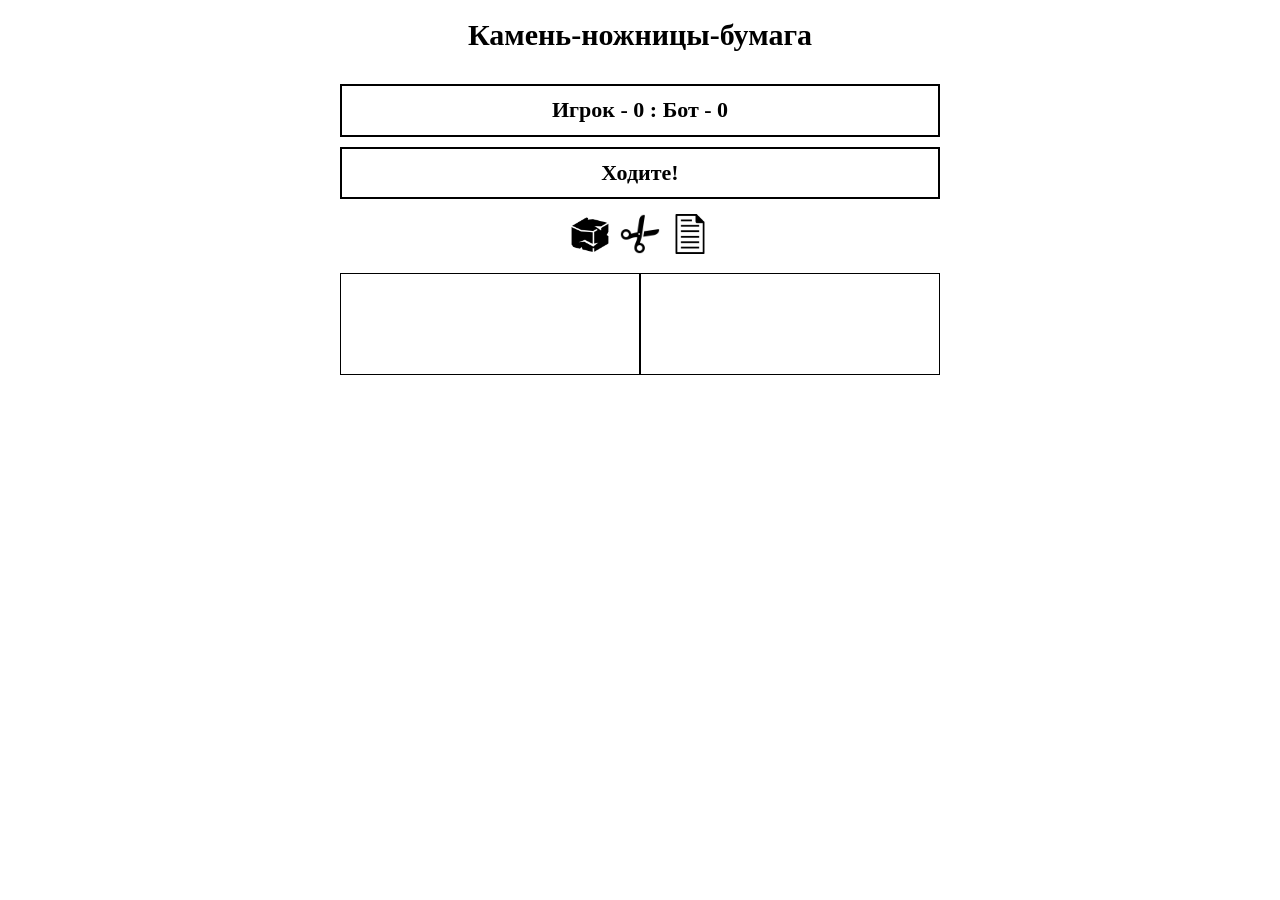
<file: game/index.html>
<!DOCTYPE html>
<html lang="ru">
<head>
	<meta charset="UTF-8">
	<meta name="viewport" content="width=device-width, initial-scale=1.0">
	<meta http-equiv="Cache-Control" content="no-cache">
	<title>Крестики нолики</title>
	<link rel="stylesheet" href="style.css">
	<script defer src="script.js"></script>
</head>
<body>
	<div class="wrapper">
		<h1>Камень-ножницы-бумага</h1>
		<div class="score">
			Игрок - 0 : Бот - 0
		</div>
		<div class="info">
			Ходите!
		</div>
		<div class="choice-item">
			<div class="choice-item__item" data-id="0">
				<img src="stone.png">
			</div>
			<div class="choice-item__item" data-id="1">
				<img src="scissors.png">
			</div>
			<div class="choice-item__item" data-id="2">
				<img src="papper.png">
			</div>
		</div>
		<div class="container">
			<div class="user-side">
				<div class="item"></div>
			</div>
			<div class="bot-side">
				<div class="item"></div>
			</div>
		</div>
	</div>
</body>
</html>
</file>
<file: game/style.css>
*, *::before, *::after {
    margin: 0;
    padding: 0;
    box-sizing: border-box;
}
body {
    position: relative;
    overflow: hidden;
    overflow-y: auto;
         
}
.wrapper {
    width: 600px;
    max-width: calc(100% - 30px);
    margin: 0 auto;
    padding-top: 15px;
}
h1 {
    margin-bottom: 30px;
    text-align: center;
    line-height: 1.3;
    font-size: 30px;
    word-wrap: break-word;
}
.score {
    margin-bottom: 10px;
    padding: 10px;
    border: 2px solid black;
    text-align: center;
    font-size: 22px;
    word-wrap: break-word;
    line-height: 1.3;
    font-weight: bold;
}
.info {
    margin-bottom: 10px;
    padding: 10px;
    border: 2px solid black;
    text-align: center;
    font-size: 22px;
    word-wrap: break-word;
    line-height: 1.3;
    font-weight: bold;
}
.container {
    display: flex;
    justify-content: center;
    align-items: center;
}
.user-side {
    display: flex;
    justify-content: center;
    width: 50%;
    border: 1px solid black;
}
.bot-side {
    display: flex;
    justify-content: center;
    width: 50%;   
    border: 1px solid black;
}
.choice-item {
    display: flex;
    justify-content: center;
    margin-bottom: 10px;
}
.choice-item__item {
    padding: 5px;
    width: 50px;
    aspect-ratio: 1 / 1;
    object-fit: cover;
    cursor: pointer;
}
.choice-item__item:hover {
    border: 1px solid black;
}
.choice-item__item img{
    object-fit: cover;
    width: 100%;
}
.item {
    padding: 5px;
    width: 33.33%;
    aspect-ratio: 1 / 1;
    object-fit: cover;
}
.item img {
    object-fit: cover;
    width: 100%;
}
</file>
